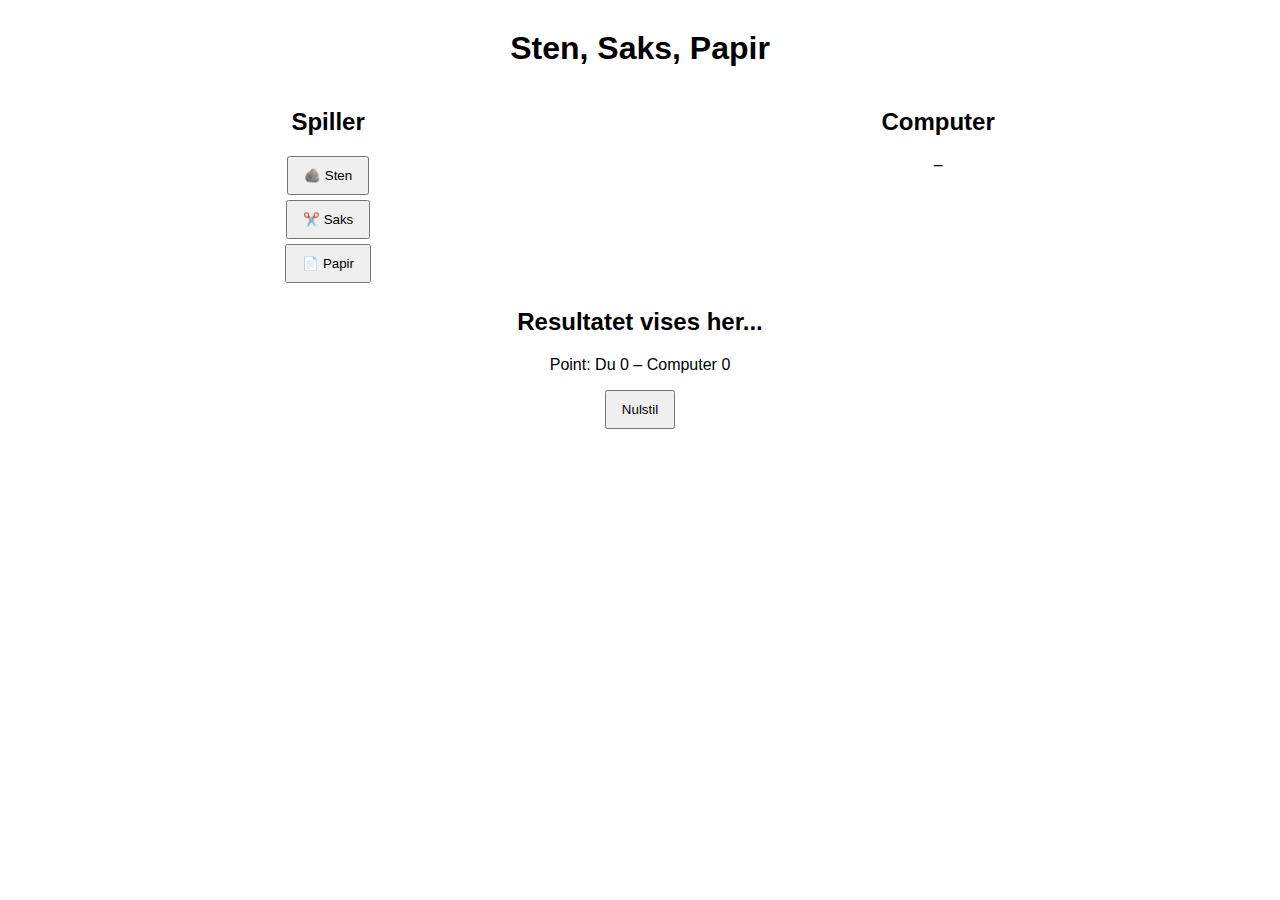
<file: index.html>
<!doctype html>
<html lang="da">
<head>
  <meta charset="utf-8">
  <title>Sten, Saks, Papir</title>
  <link rel="stylesheet" href="style.css">
</head>
<body>
  <h1>Sten, Saks, Papir</h1>

  <div class="kolonner">
    <div>
      <h2>Spiller</h2>
      <button id="Sten">🪨 Sten</button>
      <button id="Saks">✂️ Saks</button>
      <button id="Papir">📄 Papir</button>
    </div>
    <div>
      <h2>Computer</h2>
      <p id="computerValg">–</p>
    </div>
  </div>

  <h2 id="resultat">Resultatet vises her...</h2>

  <p>Point: Du <span id="spillerPoint">0</span> – Computer <span id="computerPoint">0</span></p>

  <button id="nulstil">Nulstil</button>

  <script>
     /*Point tællere - 2 variabler til at holde styr på point*/
    let spiller = 0, computer = 0;

    /* Muligheder - array med de tre valg, som spiller og computer kan vælge imellem */
    const muligheder = ["Sten", "Saks", "Papir"];

    /*Spil funktion - håndterer spillets logik, opdaterer point og viser resultat, når en spiller vælger et valg, og når nulstil knappen trykkes, nulstilles pointene */
    function spil(valg) {
      const computerValg = muligheder[Math.floor(Math.random() * 3)];
      document.getElementById("computerValg").textContent = computerValg;

      /*Bestem vinderen og opdater point, samt vis resultatet, afhængigt af spillerens og computerens valg, opdateres pointene og resultatet vises, hvilket angiver, om spilleren vandt, computeren vandt, eller om det var uafgjort*/
      let tekst = "";
      if (valg === computerValg) {
        tekst = "Uafgjort!";
      } else if (
        (valg === "Sten" && computerValg === "Saks") ||
        (valg === "Saks" && computerValg === "Papir") ||
        (valg === "Papir" && computerValg === "Sten")
      ) {
        spiller++;
        tekst = "Du vandt runden 🎉";
      } else {
        computer++;
        tekst = "Computeren vandt runden 🤖";
      }

      document.getElementById("resultat").textContent = tekst;
      document.getElementById("spillerPoint").textContent = spiller;
      document.getElementById("computerPoint").textContent = computer;
    }

    /* Nulstil funktionen - nulstiller pointene og opdaterer visningen, når nulstil knappen trykkes, sættes pointene til nul, og visningen opdateres for at afspejle dette */
    function nulstil() {
      spiller = 0;
      computer = 0;
      document.getElementById("computerValg").textContent = "–";
      document.getElementById("resultat").textContent = "Resultatet vises her:";
      document.getElementById("spillerPoint").textContent = 0;
      document.getElementById("computerPoint").textContent = 0;
    }

    document.getElementById("Sten").addEventListener("click", () => spil("Sten"));
    document.getElementById("Saks").addEventListener("click", () => spil("Saks"));
    document.getElementById("Papir").addEventListener("click", () => spil("Papir"));
    document.getElementById("nulstil").addEventListener("click", nulstil); 
  </script>
</body>
</html>
</file>
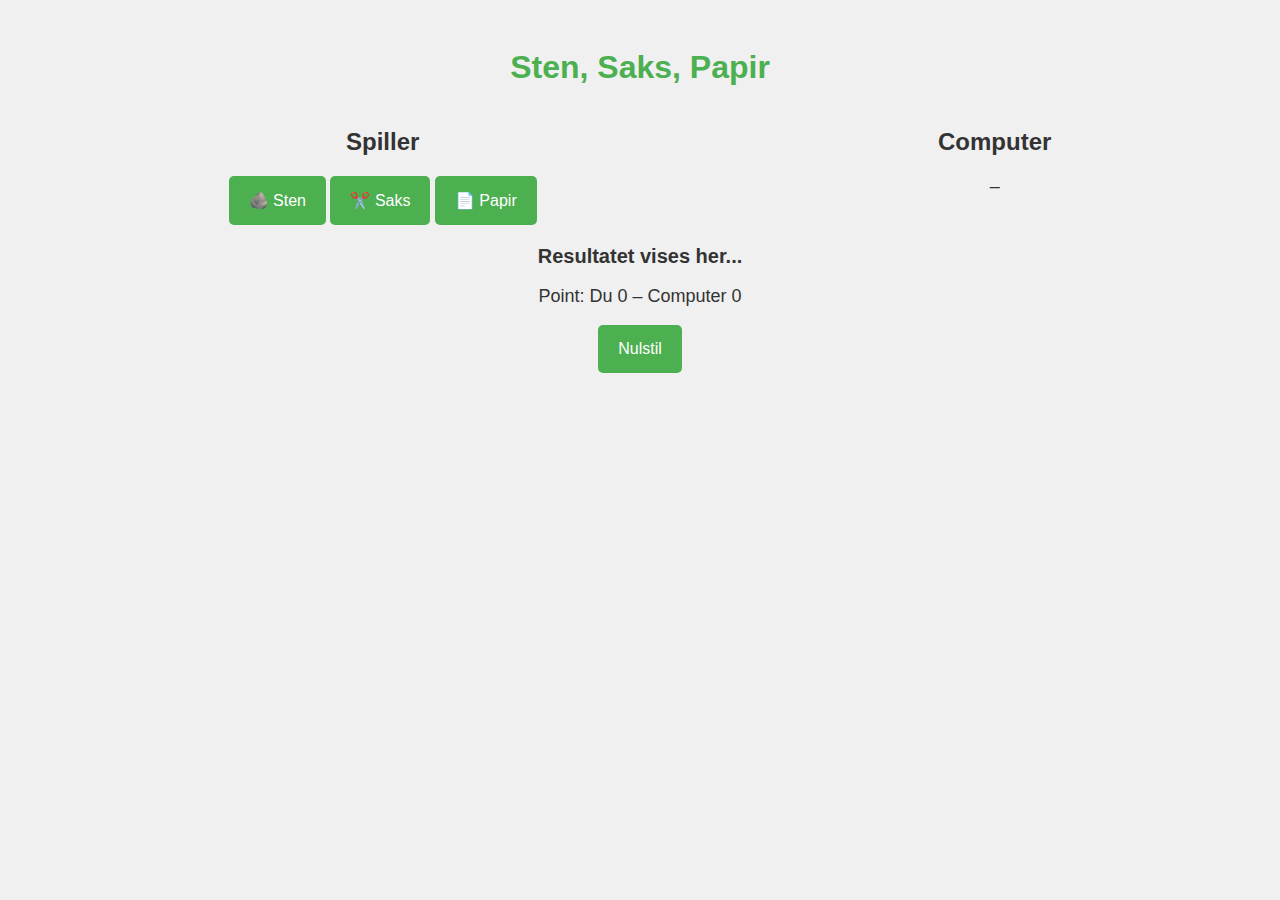
<file: sten-saks-papir/index.html>
<!doctype html>
<html lang="da">
<head>
  <meta charset="utf-8">
  <title>Sten, Saks, Papir</title>
  <link rel="stylesheet" href="style.css">
</head>
<body>
  <h1>Sten, Saks, Papir</h1>

  <div class="kolonner">
    <div>
      <h2>Spiller</h2>
      <button id="Sten">🪨 Sten</button>
      <button id="Saks">✂️ Saks</button>
      <button id="Papir">📄 Papir</button>
    </div>
    <div>
      <h2>Computer</h2>
      <p id="computerValg">–</p>
    </div>
  </div>

  <h2 id="resultat">Resultatet vises her...</h2>

  <p>Point: Du <span id="spillerPoint">0</span> – Computer <span id="computerPoint">0</span></p>

  <button id="nulstil">Nulstil</button>

  <script>
    "use strict";

    // Point
    let spiller = 0, computer = 0;

    // Mulige valg
    const muligheder = ["Sten", "Saks", "Papir"];

    // Funktion til at spille en runde
    function spil(valg) {
      const comp = muligheder[Math.floor(Math.random() * 3)];
      document.getElementById("computerValg").textContent = comp;

      let tekst = "";
      if (valg === comp) {
        tekst = "Uafgjort!";
      } else if (
        (valg === "Sten" && comp === "Saks") ||
        (valg === "Saks" && comp === "Papir") ||
        (valg === "Papir" && comp === "Sten")
      ) {
        spiller++;
        tekst = "Du vandt runden 🎉";
      } else {
        computer++;
        tekst = "Computeren vandt runden 🤖";
      }

      document.getElementById("resultat").textContent = tekst;
      document.getElementById("spillerPoint").textContent = spiller;
      document.getElementById("computerPoint").textContent = computer;
    }

    // Nulstil spillet
    function nulstil() {
      spiller = 0;
      computer = 0;
      document.getElementById("computerValg").textContent = "–";
      document.getElementById("resultat").textContent = "Resultatet vises her...";
      document.getElementById("spillerPoint").textContent = 0;
      document.getElementById("computerPoint").textContent = 0;
    }

    // Event listeners
    document.getElementById("Sten").addEventListener("click", () => spil("Sten"));
    document.getElementById("Saks").addEventListener("click", () => spil("Saks"));
    document.getElementById("Papir").addEventListener("click", () => spil("Papir"));
    document.getElementById("nulstil").addEventListener("click", nulstil);
  </script>
</body>
</html>
</file>
<file: style.css>
body {
  font-family: Arial, sans-serif;
  text-align: center;
  margin: 30px;
}

.kolonner {
  display: flex;
  justify-content: space-around;
  margin-bottom: 20px;
}

button {
  display: block;
  margin: 5px auto;
  padding: 10px 15px;
}
button:hover {
  background-color: #f0f0f0;
  cursor: pointer;
}

#output {
  margin-top: 20px;
  font-size: 1.2em;
  font-weight: bold;
}
</file>
<file: sten-saks-papir/style.css>
body {
  font-family: Arial, sans-serif;
  background-color: #f0f0f0;
  color: #333;
  text-align: center;
  padding: 20px;
}

h1 {
  color: #4CAF50;
}

.kolonner {
  display: flex;
  justify-content: space-around;
  margin: 20px 0;
}

button {
  background-color: #4CAF50;
  color: white;
  border: none;
  padding: 15px 20px;
  font-size: 16px;
  cursor: pointer;
  border-radius: 5px;
  transition: background-color 0.3s;
}

button:hover {
  background-color: #45a049;
}

#resultat {
  font-size: 20px;
  margin-top: 20px;
}

p {
  font-size: 18px;
}
</file>
